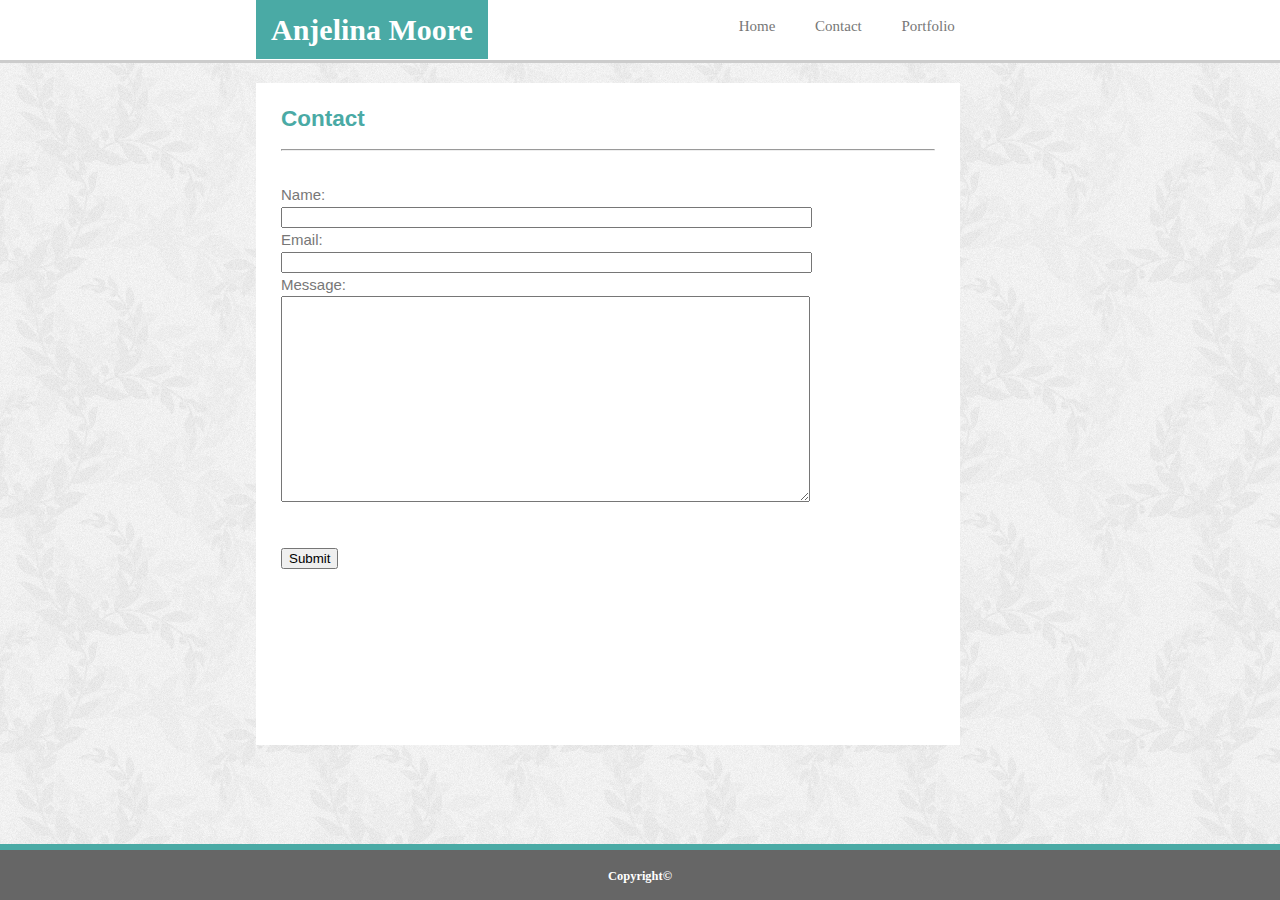
<file: contact.html>
<!DOCTYPE html>
<html>
<head>
        <meta charset="UTF-8">
        <html lang="en-us"></html>

        <!--Link to CSS-->
        <link rel="stylesheet" type="text/css" href="assets/css/style.css">
</head>
<body>
  <!--Heading with Navbar-->
  <div class="heading-nav">
    <header class="clearfix">
      <div class="name">
          <h1>Anjelina Moore</h1>
      </div>
      <nav>
          <ul class="nav-links">
          <li><a class="link" href="index.html">Home</a></li>
          <li><a class="link" href="contact.html">Contact</a></li>
          <li><a class="link" href="portfolio.html">Portfolio</a></li>
        </ul>
      </nav>
    </header>
  </div>

<div class="main-content">
    <header1 class="header">
        <h2>Contact</h2>
    </header1>
      <hr>
      <div class="contact-container">
        <form>
          Name:<br>
          <input type="text" name="name"><br>
          Email:<br>
          <input type="text" name="email"><br>
          Message:<br>
          <textarea name="textarea"></textarea><br>
          <br>
        <a href="mailto:anjelinamoore@gmail.com">
            <button type="button">Submit</button>
        </a>
        </form>
      </div>
    </div>
</div>

  <div class="footer clearfix">
    <h5>Copyright©</h5>
  </div>

</body>
</html>
</file>
<file: assets/css/style.css>
/*Body*/

body {
  padding: 0;
  margin: 0;
  font-size: 15px;
  line-height: 150%;
  color: #333;
  background-image: url("../images/xv.png");
  background-repeat: repeat;
}

/*LINKS*/

a:link {
  color: #777777;
  text-decoration: none;
}
a:hover, a:hover h4 {
  opacity: 0.5;
}
a:visited {
  color: #777777;
  text-decoration: none;
}

/*Heading with Navbar*/

.heading-nav {
  border-bottom: 0.2em solid #cccccc;
  font-family: Georgia, 'Times New Roman', Times, serif;
}

h1 {
  background-color: #4aaaa5;
  color: white;
  display: inline;
  padding-left: 15px;
  padding-right: 15px;
  padding-bottom: 13px;
  padding-top: 15px;
  line-height: 2;
  margin: auto;
}

header {
  background-color: white;
  margin: 0 auto;
}

.name {
  margin: 0 auto;
  display: inline;
  margin-left: 20%;
}

nav {
  display: inline;
  min-width: 20%;
}

li {
  display: inline;
  padding: 18px;
}

.nav-links {
  float: right;
  margin-right: 24%;
}

/*About Me Box*/

.main-content {
  background-color: white;
  width: 55%;
  margin: 20px 20%;
  padding-bottom: 150px;
  font-family: 'Arial', 'Helvetica Neue', Helvetica, sans-serif;
  color: #777777;
}

.header {
  color:  #4aaaa5;
}

h2 {
  text-align: left;
  padding-top: 25px;
  padding-left: 25px;
  border-bottom: 2px;
}

hr { 
  display: block;
  margin-top: 0.5em;
  margin-bottom: 0.5em;
  margin-left: 25px;
  margin-right: 25px;
  border-style: inset;
  border-width: 1px;
  color: darkgrey;
}

p {
  text-align: justify;
  text-indent: 25px;
  padding-right: 25px;

}
#abt-image {
  float: left;
  height: 200px;
  width: 200px;
  padding-right: 25px;
  padding-left: 25px;
}

/*Contact.HTML Page*/

.contact-container {
  display: block;
  position: relative;
  padding: 25px;
}

input {
  position: relative;
  width: 80%;
  margin: auto;
}

textarea {
  position: relative;
  display: block;
  width: 80%;
  height: 200px;
}

/*Portfolio.HTML Page*/

.image1 {
  float: left;
  padding: 2%;
  width: 40%
}

h4 {
  background-color: #4aaaa5;
  color: white;
  text-align: left;
  width: 200px;
  text-align: center;
}

.container {

}

/*Coming Soon Page*/

.gif {
  display: block;
  margin-left: auto;
  margin-right: auto;
  width: 50%;
  padding: 25px;
}
/*Footer*/

.footer {
  border-top: 0.4em solid #4aaaa5;
  left: 0;
  bottom: 0;
  width: 100%;
  position: fixed;

}

h5 {
  background-color: #666666;
  color: white;
  margin: auto;
  text-align: center;
  padding-bottom: 13px;
  padding-top: 15px;
}

/*CLEARFIX*/

.clearfix::after {
	content: "";
	display: block;
	clear: both;
}
</file>
